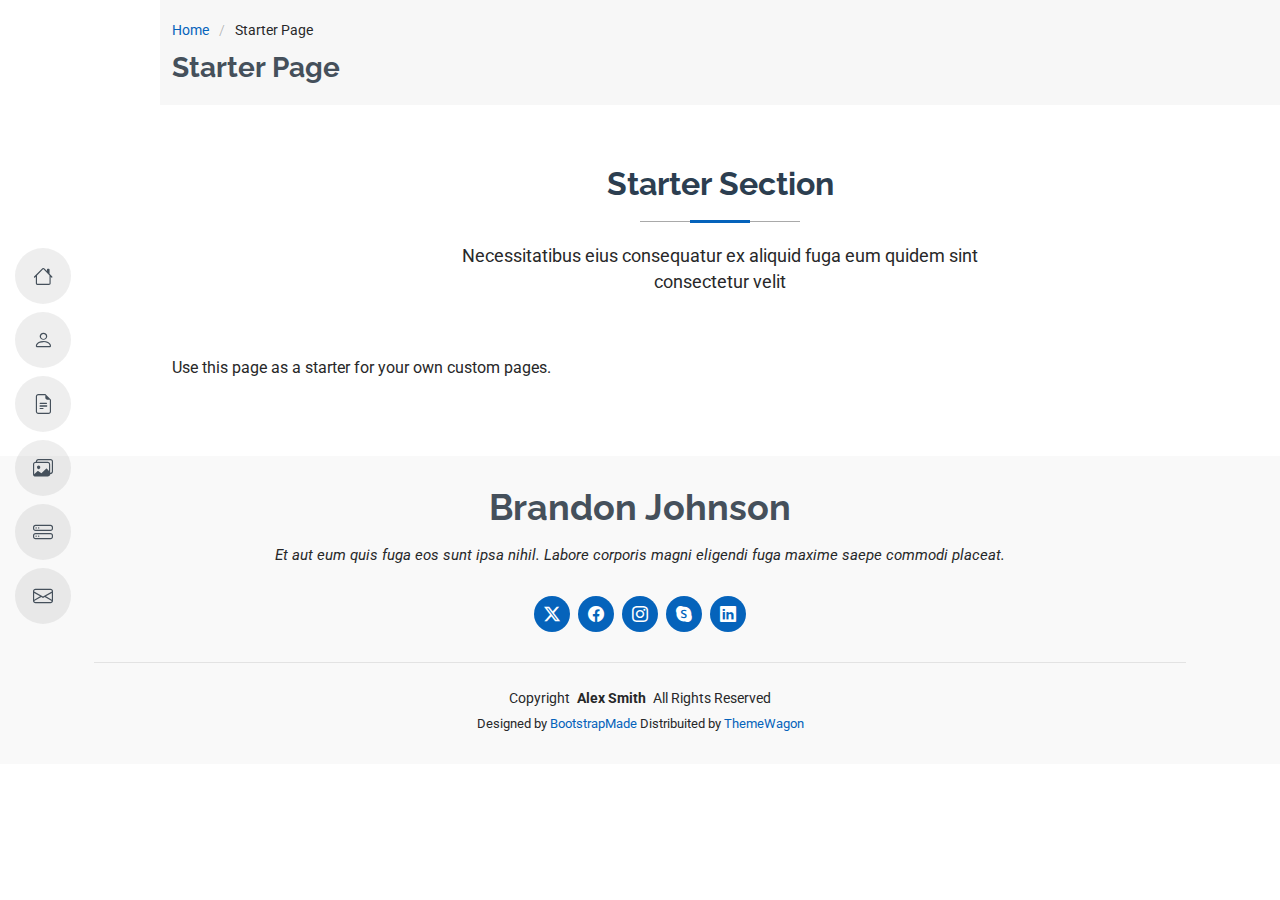
<file: starter-page.html>
<!DOCTYPE html>
<html lang="en">

<head>
  <meta charset="utf-8">
  <meta content="width=device-width, initial-scale=1.0" name="viewport">
  <title>Starter Page - MyResume Bootstrap Template</title>
  <meta content="" name="description">
  <meta content="" name="keywords">

  <!-- Favicons -->
  <link href="assets/img/favicon.png" rel="icon">
  <link href="assets/img/apple-touch-icon.png" rel="apple-touch-icon">

  <!-- Fonts -->
  <link href="https://fonts.googleapis.com" rel="preconnect">
  <link href="https://fonts.gstatic.com" rel="preconnect" crossorigin>
  <link href="https://fonts.googleapis.com/css2?family=Roboto:ital,wght@0,100;0,300;0,400;0,500;0,700;0,900;1,100;1,300;1,400;1,500;1,700;1,900&family=Poppins:ital,wght@0,100;0,200;0,300;0,400;0,500;0,600;0,700;0,800;0,900;1,100;1,200;1,300;1,400;1,500;1,600;1,700;1,800;1,900&family=Raleway:ital,wght@0,100;0,200;0,300;0,400;0,500;0,600;0,700;0,800;0,900;1,100;1,200;1,300;1,400;1,500;1,600;1,700;1,800;1,900&display=swap" rel="stylesheet">

  <!-- Vendor CSS Files -->
  <link href="assets/vendor/bootstrap/css/bootstrap.min.css" rel="stylesheet">
  <link href="assets/vendor/bootstrap-icons/bootstrap-icons.css" rel="stylesheet">
  <link href="assets/vendor/aos/aos.css" rel="stylesheet">
  <link href="assets/vendor/glightbox/css/glightbox.min.css" rel="stylesheet">
  <link href="assets/vendor/swiper/swiper-bundle.min.css" rel="stylesheet">

  <!-- Main CSS File -->
  <link href="assets/css/main.css" rel="stylesheet">

  <!-- =======================================================
  * Template Name: MyResume
  * Template URL: https://bootstrapmade.com/free-html-bootstrap-template-my-resume/
  * Updated: Jun 29 2024 with Bootstrap v5.3.3
  * Author: BootstrapMade.com
  * License: https://bootstrapmade.com/license/
  ======================================================== -->
</head>

<body class="starter-page-page">

  <header id="header" class="header d-flex flex-column justify-content-center">

    <i class="header-toggle d-xl-none bi bi-list"></i>

    <nav id="navmenu" class="navmenu">
      <ul>
        <li><a href="#hero"><i class="bi bi-house navicon"></i><span>Home</span></a></li>
        <li><a href="#about"><i class="bi bi-person navicon"></i><span>About</span></a></li>
        <li><a href="#resume"><i class="bi bi-file-earmark-text navicon"></i><span>Resume</span></a></li>
        <li><a href="#portfolio"><i class="bi bi-images navicon"></i><span>Portfolio</span></a></li>
        <li><a href="#services"><i class="bi bi-hdd-stack navicon"></i><span>Services</span></a></li>
        <li><a href="#contact"><i class="bi bi-envelope navicon"></i><span>Contact</span></a></li>
      </ul>
    </nav>

  </header>

  <main class="main">

    <!-- Page Title -->
    <div class="page-title" data-aos="fade">
      <div class="container">
        <nav class="breadcrumbs">
          <ol>
            <li><a href="index.html">Home</a></li>
            <li class="current">Starter Page</li>
          </ol>
        </nav>
        <h1>Starter Page</h1>
      </div>
    </div><!-- End Page Title -->

    <!-- Starter Section Section -->
    <section id="starter-section" class="starter-section section">

      <!-- Section Title -->
      <div class="container section-title" data-aos="fade-up">
        <h2>Starter Section</h2>
        <p>Necessitatibus eius consequatur ex aliquid fuga eum quidem sint consectetur velit</p>
      </div><!-- End Section Title -->

      <div class="container" data-aos="fade-up">
        <p>Use this page as a starter for your own custom pages.</p>
      </div>

    </section><!-- /Starter Section Section -->

  </main>

  <footer id="footer" class="footer position-relative light-background">
    <div class="container">
      <h3 class="sitename">Brandon Johnson</h3>
      <p>Et aut eum quis fuga eos sunt ipsa nihil. Labore corporis magni eligendi fuga maxime saepe commodi placeat.</p>
      <div class="social-links d-flex justify-content-center">
        <a href=""><i class="bi bi-twitter-x"></i></a>
        <a href=""><i class="bi bi-facebook"></i></a>
        <a href=""><i class="bi bi-instagram"></i></a>
        <a href=""><i class="bi bi-skype"></i></a>
        <a href=""><i class="bi bi-linkedin"></i></a>
      </div>
      <div class="container">
        <div class="copyright">
          <span>Copyright</span> <strong class="px-1 sitename">Alex Smith</strong> <span>All Rights Reserved</span>
        </div>
        <div class="credits">
          <!-- All the links in the footer should remain intact. -->
          <!-- You can delete the links only if you've purchased the pro version. -->
          <!-- Licensing information: https://bootstrapmade.com/license/ -->
          <!-- Purchase the pro version with working PHP/AJAX contact form: [buy-url] -->
          Designed by <a href="https://bootstrapmade.com/">BootstrapMade</a> Distribuited by <a href="https://themewagon.com">ThemeWagon</a>
        </div>
      </div>
    </div>
  </footer>

  <!-- Scroll Top -->
  <a href="#" id="scroll-top" class="scroll-top d-flex align-items-center justify-content-center"><i class="bi bi-arrow-up-short"></i></a>

  <!-- Preloader -->
  <div id="preloader"></div>

  <!-- Vendor JS Files -->
  <script src="assets/vendor/bootstrap/js/bootstrap.bundle.min.js"></script>
  <script src="assets/vendor/php-email-form/validate.js"></script>
  <script src="assets/vendor/aos/aos.js"></script>
  <script src="assets/vendor/typed.js/typed.umd.js"></script>
  <script src="assets/vendor/purecounter/purecounter_vanilla.js"></script>
  <script src="assets/vendor/waypoints/noframework.waypoints.js"></script>
  <script src="assets/vendor/glightbox/js/glightbox.min.js"></script>
  <script src="assets/vendor/imagesloaded/imagesloaded.pkgd.min.js"></script>
  <script src="assets/vendor/isotope-layout/isotope.pkgd.min.js"></script>
  <script src="assets/vendor/swiper/swiper-bundle.min.js"></script>

  <!-- Main JS File -->
  <script src="assets/js/main.js"></script>

</body>

</html>
</file>
<file: assets/css/main.css>
/* Fonts */
:root {
  --default-font: "Roboto",  system-ui, -apple-system, "Segoe UI", Roboto, "Helvetica Neue", Arial, "Noto Sans", "Liberation Sans", sans-serif, "Apple Color Emoji", "Segoe UI Emoji", "Segoe UI Symbol", "Noto Color Emoji";
  --heading-font: "Raleway",  sans-serif;
  --nav-font: "Poppins",  sans-serif;
}

/* Global Colors - The following color variables are used throughout the website. Updating them here will change the color scheme of the entire website */
:root { 
  --background-color: #ffffff; /* Background color for the entire website, including individual sections */
  --default-color: #272829; /* Default color used for the majority of the text content across the entire website */
  --heading-color: #45505b; /* Color for headings, subheadings and title throughout the website */
  --accent-color: #0563bb; /* Accent color that represents your brand on the website. It's used for buttons, links, and other elements that need to stand out */
  --surface-color: #ffffff; /* The surface color is used as a background of boxed elements within sections, such as cards, icon boxes, or other elements that require a visual separation from the global background. */
  --contrast-color: #ffffff; /* Contrast color for text, ensuring readability against backgrounds of accent, heading, or default colors. */
}

/* Nav Menu Colors - The following color variables are used specifically for the navigation menu. They are separate from the global colors to allow for more customization options */
:root {
  --nav-color: #45505b;  /* The default color of the main navmenu links */
  --nav-hover-color: #0563bb; /* Applied to main navmenu links when they are hovered over or active */
  --nav-mobile-background-color: #ffffff; /* Used as the background color for mobile navigation menu */
  --nav-dropdown-background-color: #ffffff; /* Used as the background color for dropdown items that appear when hovering over primary navigation items */
  --nav-dropdown-color: #212529; /* Used for navigation links of the dropdown items in the navigation menu. */
  --nav-dropdown-hover-color: #0563bb; /* Similar to --nav-hover-color, this color is applied to dropdown navigation links when they are hovered over. */
}

/* Color Presets - These classes override global colors when applied to any section or element, providing reuse of the sam color scheme. */

.light-background {
  --background-color: #f9f9f9;
  --surface-color: #ffffff;
}

.dark-background {
  --background-color: #060606;
  --default-color: #ffffff;
  --heading-color: #ffffff;
  --surface-color: #252525;
  --contrast-color: #ffffff;
}

/* Smooth scroll */
:root {
  scroll-behavior: smooth;
}

/*--------------------------------------------------------------
# General Styling & Shared Classes
--------------------------------------------------------------*/
body {
  color: var(--default-color);
  background-color: var(--background-color);
  font-family: var(--default-font);
}

a {
  color: var(--accent-color);
  text-decoration: none;
  transition: 0.3s;
}

a:hover {
  color: color-mix(in srgb, var(--accent-color), transparent 25%);
  text-decoration: none;
}

h1,
h2,
h3,
h4,
h5,
h6 {
  color: var(--heading-color);
  font-family: var(--heading-font);
}

.img-head {
  width: 28px;
  height: 28px;
  vertical-align: middle;
  margin-right: 8px;
  object-fit: contain;
}
.profile-img-wrapper {
  position: relative;
  display: inline-block;
  transition: all 0.3s ease;
}

.profile-img-wrapper img {
  border: 4px solid #007bff;
  border-radius: 15px;
  max-width: 100%;
  height: auto;
}

.profile-img-wrapper:hover {
  transform: scale(1.05);
  box-shadow: 0 8px 20px rgba(0, 123, 255, 0.3);
}

@media (max-width: 576px) {
  .profile-img-wrapper img {
    border-width: 3px;
  }
}
.lead {
  font-size: 1.1rem;
  line-height: 1.6;
}

.bg-light {
  background-color: #f8f9fa !important;
  transition: all 0.3s ease;
}

.bg-light:hover {
  transform: translateY(-2px);
  box-shadow: 0 6px 15px rgba(0, 123, 255, 0.2);
}

@media (max-width: 576px) {
  .lead {
    font-size: 1rem;
  }
}
/* PHP Email Form Messages
------------------------------*/
.php-email-form .error-message {
  display: none;
  background: #df1529;
  color: #ffffff;
  text-align: left;
  padding: 15px;
  margin-bottom: 24px;
  font-weight: 600;
}

.php-email-form .sent-message {
  display: none;
  color: #ffffff;
  background: #059652;
  text-align: center;
  padding: 15px;
  margin-bottom: 24px;
  font-weight: 600;
}

.php-email-form .loading {
  display: none;
  background: var(--surface-color);
  text-align: center;
  padding: 15px;
  margin-bottom: 24px;
}

.php-email-form .loading:before {
  content: "";
  display: inline-block;
  border-radius: 50%;
  width: 24px;
  height: 24px;
  margin: 0 10px -6px 0;
  border: 3px solid var(--accent-color);
  border-top-color: var(--surface-color);
  animation: php-email-form-loading 1s linear infinite;
}

@keyframes php-email-form-loading {
  0% {
    transform: rotate(0deg);
  }

  100% {
    transform: rotate(360deg);
  }
}

.hover-shadow {
  transition: all 0.3s ease-in-out;
}
.hover-shadow:hover {
  transform: translateY(-5px);
  box-shadow: 0 10px 20px rgba(0, 0, 0, 0.15) !important;
}
.card {
  border-radius: 10px !important;
}
.card-img-top {
  height: 200px;
  object-fit: cover;
}
.portfolio-filters .nav-link {
  transition: all 0.3s ease;
}
.portfolio-filters .nav-link:hover {
  background-color: #007bff;
  color: #fff;
}
.portfolio-filters .filter-active {
  background-color: #007bff;
  color: #fff;
  border-color: #007bff;
}

/*--------------------------------------------------------------
# Global Header
--------------------------------------------------------------*/
.header {
  color: var(--default-color);
  position: fixed;
  top: 0;
  left: 0;
  bottom: 0;
  padding: 0 15px;
  transition: all ease-in-out 0.3s;
  overflow-y: auto;
  z-index: 997;
  min-width: 200px;
}

.hover-shadow {
  transition: all 0.3s ease-in-out;
}
.hover-shadow:hover {
  transform: translateY(-5px);
  box-shadow: 0 10px 20px rgba(0, 0, 0, 0.15) !important;
}
.card {
  border-radius: 10px !important;
}
.card-title a:hover {
  color: #007bff !important;
}
.text-teal {
  color: #20c997 !important;
}
.text-indigo {
  color: #6610f2 !important;
}
.text-pink {
  color: #e83e8c !important;
}

 .hover-shadow {
   transition: all 0.3s ease-in-out;
 }
.hover-shadow:hover {
  transform: translateY(-5px);
  box-shadow: 0 10px 20px rgba(0, 0, 0, 0.15) !important;
}
.card {
  border-radius: 10px !important;
}
.card-img-top {
  height: 200px;
  object-fit: cover;
}
.portfolio-filters .nav-link {
  transition: all 0.3s ease;
}
.portfolio-filters .nav-link:hover {
  background-color: #007bff;
  color: #fff;
}
.portfolio-filters .filter-active {
  background-color: #007bff;
  color: #fff;
  border-color: #007bff;
}

@media (max-width: 1199px) {
  .header {
    background-color: var(--background-color);
    border-right: 1px solid color-mix(in srgb, var(--default-color), transparent 90%);
    width: 300px;
    left: -100%;
  }
}

@media (min-width: 1200px) and (max-width: 1600px) {
  .header~main {
    margin-left: 160px;
  }

  .header~main .hero {
    margin-left: -160px;
    width: 100vw;
  }
}

.header.header-show {
  left: 0;
}

.header .header-toggle {
  color: var(--contrast-color);
  background-color: var(--accent-color);
  font-size: 22px;
  display: flex;
  align-items: center;
  justify-content: center;
  width: 40px;
  height: 40px;
  border-radius: 50%;
  cursor: pointer;
  position: fixed;
  top: 15px;
  right: 15px;
  z-index: 9999;
  transition: background-color 0.3s;
}

.header .header-toggle:hover {
  color: var(--contrast-color);
  background-color: color-mix(in srgb, var(--accent-color) 90%, white 15%);
}

/*--------------------------------------------------------------
# Navigation Menu
--------------------------------------------------------------*/
.navmenu {
  padding: 0;
  z-index: 9997;
}

.navmenu ul {
  list-style: none;
  padding: 0 0 20px 0;
  margin: 0;
  width: 140px;
}

.navmenu a,
.navmenu a:focus {
  color: var(--nav-color);
  font-family: var(--nav-font);
  display: flex;
  align-items: center;
  padding: 10px 18px;
  margin-bottom: 8px;
  font-size: 15px;
  border-radius: 50px;
  background: color-mix(in srgb, var(--default-color), transparent 92%);
  height: 56px;
  width: 100%;
  overflow: hidden;
  transition: 0.3s;
}

.navmenu a i,
.navmenu a:focus i {
  font-size: 20px;
}

.navmenu a span,
.navmenu a:focus span {
  padding: 0 5px 0 7px;
}

@media (min-width: 992px) {

  .navmenu a,
  .navmenu a:focus {
    max-width: 56px;
  }

  .navmenu a span,
  .navmenu a:focus span {
    display: none;
  }
}

.navmenu a:hover,
.navmenu .active,
.navmenu .active:focus,
.navmenu li:hover>a {
  color: var(--contrast-color);
  background: var(--nav-hover-color);
}

.navmenu a:hover,
.navmenu li:hover>a {
  max-width: 100%;
  color: var(--contrast-color);
}

.navmenu a:hover span,
.navmenu li:hover>a span {
  display: block;
}

/*--------------------------------------------------------------
# Global Footer
--------------------------------------------------------------*/
.footer {
  color: var(--default-color);
  background-color: var(--background-color);
  font-size: 14px;
  text-align: center;
  padding: 30px 0;
  position: relative;
}

.footer h3 {
  font-size: 36px;
  font-weight: 700;
  position: relative;
  padding: 0;
  margin: 0 0 15px 0;
}

.footer p {
  font-size: 15px;
  font-style: italic;
  padding: 0;
  margin: 0 0 30px 0;
}

.footer .social-links {
  margin: 0 0 30px 0;
}

.footer .social-links a {
  font-size: 16px;
  display: flex;
  align-items: center;
  justify-content: center;
  background: var(--accent-color);
  color: var(--contrast-color);
  line-height: 1;
  margin: 0 4px;
  border-radius: 50%;
  text-align: center;
  width: 36px;
  height: 36px;
  transition: 0.3s;
}

.footer .social-links a:hover {
  background: color-mix(in srgb, var(--accent-color), transparent 20%);
  text-decoration: none;
}

.footer .copyright {
  padding-top: 25px;
  border-top: 1px solid color-mix(in srgb, var(--default-color), transparent 90%);
}

.footer .credits {
  font-size: 13px;
  padding-top: 5px;
}

/*--------------------------------------------------------------
# Preloader
--------------------------------------------------------------*/
#preloader {
  position: fixed;
  inset: 0;
  z-index: 999999;
  overflow: hidden;
  background: var(--background-color);
  transition: all 0.6s ease-out;
}

#preloader:before {
  content: "";
  position: fixed;
  top: calc(50% - 30px);
  left: calc(50% - 30px);
  border: 6px solid #ffffff;
  border-color: var(--accent-color) transparent var(--accent-color) transparent;
  border-radius: 50%;
  width: 60px;
  height: 60px;
  animation: animate-preloader 1.5s linear infinite;
}

@keyframes animate-preloader {
  0% {
    transform: rotate(0deg);
  }

  100% {
    transform: rotate(360deg);
  }
}

/*--------------------------------------------------------------
# Scroll Top Button
--------------------------------------------------------------*/
.scroll-top {
  position: fixed;
  visibility: hidden;
  opacity: 0;
  right: 15px;
  bottom: -15px;
  z-index: 99999;
  background-color: var(--accent-color);
  width: 44px;
  height: 44px;
  border-radius: 50px;
  transition: all 0.4s;
}

.scroll-top i {
  font-size: 24px;
  color: var(--contrast-color);
  line-height: 0;
}

.scroll-top:hover {
  background-color: color-mix(in srgb, var(--accent-color), transparent 20%);
  color: var(--contrast-color);
}

.scroll-top.active {
  visibility: visible;
  opacity: 1;
  bottom: 15px;
}

/*--------------------------------------------------------------
# Disable aos animation delay on mobile devices
--------------------------------------------------------------*/
@media screen and (max-width: 768px) {
  [data-aos-delay] {
    transition-delay: 0 !important;
  }
}

/*--------------------------------------------------------------
# Global Page Titles & Breadcrumbs
--------------------------------------------------------------*/
.page-title {
  --background-color: color-mix(in srgb, var(--default-color), transparent 96%);
  color: var(--default-color);
  background-color: var(--background-color);
  padding: 20px 0;
  position: relative;
}

.page-title h1 {
  font-size: 28px;
  font-weight: 700;
  margin: 0;
}

.page-title .breadcrumbs ol {
  display: flex;
  flex-wrap: wrap;
  list-style: none;
  padding: 0 0 10px 0;
  margin: 0;
  font-size: 14px;
  font-weight: 400;
}

.page-title .breadcrumbs ol li+li {
  padding-left: 10px;
}

.page-title .breadcrumbs ol li+li::before {
  content: "/";
  display: inline-block;
  padding-right: 10px;
  color: color-mix(in srgb, var(--default-color), transparent 70%);
}

/*--------------------------------------------------------------
# Global Sections
--------------------------------------------------------------*/
section,
.section {
  color: var(--default-color);
  background-color: var(--background-color);
  padding: 60px 0;
  overflow: clip;
}

/*--------------------------------------------------------------
# Global Section Titles
--------------------------------------------------------------*/
.section-title {
  text-align: center;
  padding-bottom: 60px;
  position: relative;
}

.section-title h2 {
  font-size: 32px;
  font-weight: 700;
  margin-bottom: 20px;
  padding-bottom: 20px;
  position: relative;
}

.section-title h2:before {
  content: "";
  position: absolute;
  display: block;
  width: 160px;
  height: 1px;
  background: color-mix(in srgb, var(--default-color), transparent 60%);
  left: 0;
  right: 0;
  bottom: 1px;
  margin: auto;
}

.section-title h2::after {
  content: "";
  position: absolute;
  display: block;
  width: 60px;
  height: 3px;
  background: var(--accent-color);
  left: 0;
  right: 0;
  bottom: 0;
  margin: auto;
}

.section-title p {
  margin-bottom: 0;
}

/*--------------------------------------------------------------
# Hero Section
--------------------------------------------------------------*/
.hero {
  width: 100%;
  min-height: 100vh;
  position: relative;
  padding: 80px 0;
  display: flex;
  align-items: center;
  justify-content: center;
}

.hero img {
  position: absolute;
  inset: 0;
  display: block;
  width: 100%;
  height: 100%;
  object-fit: cover;
  z-index: 1;
}

.hero:before {
  content: "";
  background: color-mix(in srgb, var(--background-color), transparent 30%);
  position: absolute;
  inset: 0;
  z-index: 2;
}

.hero .container {
  position: relative;
  z-index: 3;
}

.hero h2 {
  margin: 0;
  font-size: 64px;
  font-weight: 700;
}

.hero p {
  margin: 5px 0 0 0;
  font-size: 26px;
}

.hero p span {
  letter-spacing: 1px;
  border-bottom: 2px solid var(--accent-color);
}

.hero .social-links {
  margin-top: 25px;
}

.hero .social-links a {
  font-size: 20px;
  display: inline-block;
  color: color-mix(in srgb, var(--default-color), transparent 30%);
  line-height: 1;
  margin-right: 20px;
  transition: 0.3s;
}

.hero .social-links a:hover {
  color: var(--accent-color);
}

@media (max-width: 768px) {
  .hero h2 {
    font-size: 32px;
  }

  .hero p {
    font-size: 20px;
  }
}

/*--------------------------------------------------------------
# About Section
--------------------------------------------------------------*/
.about .content h2 {
  font-weight: 700;
  font-size: 24px;
}

.about .content ul {
  list-style: none;
  padding: 0;
}

.about .content ul li {
  margin-bottom: 20px;
  display: flex;
  align-items: center;
}

.about .content ul strong {
  margin-right: 10px;
}

.about .content ul i {
  font-size: 16px;
  margin-right: 5px;
  color: var(--accent-color);
  line-height: 0;
}

/*--------------------------------------------------------------
# Stats Section
--------------------------------------------------------------*/
.stats i {
  background-color: var(--accent-color);
  color: var(--contrast-color);
  width: 54px;
  height: 54px;
  font-size: 24px;
  border-radius: 50px;
  display: inline-flex;
  align-items: center;
  justify-content: center;
  position: relative;
  z-index: 1;
}

.stats .stats-item {
  margin-top: 10px;
  width: 100%;
  position: relative;
  text-align: center;
  z-index: 0;
}

.stats .stats-item span {
  font-size: 36px;
  display: block;
  font-weight: 700;
  color: color-mix(in srgb, var(--default-color), transparent 20%);
}

.stats .stats-item p {
  padding: 0;
  margin: 0;
  color: color-mix(in srgb, var(--default-color), transparent 50%);
  font-size: 16px;
}

/*--------------------------------------------------------------
# Skills Section
--------------------------------------------------------------*/
.skills .progress {
  height: 60px;
  display: block;
  background: none;
  border-radius: 0;
}

.skills .progress .skill {
  color: var(--heading-color);
  padding: 0;
  margin: 0 0 6px 0;
  text-transform: uppercase;
  display: block;
  font-weight: 600;
  font-family: var(--heading-font);
}

.skills .progress .skill .val {
  float: right;
  font-style: normal;
}

.skills .progress-bar-wrap {
  background: color-mix(in srgb, var(--default-color), transparent 90%);
  height: 10px;
}

.skills .progress-bar {
  width: 1px;
  height: 10px;
  transition: 0.9s;
  background-color: var(--accent-color);
}

/*--------------------------------------------------------------
# Resume Section
--------------------------------------------------------------*/
.resume .resume-title {
  color: var(--heading-color);
  font-size: 26px;
  font-weight: 700;
  margin-top: 20px;
  margin-bottom: 20px;
}

.resume .resume-item {
  padding: 0 0 20px 20px;
  margin-top: -2px;
  border-left: 2px solid var(--accent-color);
  position: relative;
}

.resume .resume-item h4 {
  line-height: 18px;
  font-size: 18px;
  font-weight: 600;
  text-transform: uppercase;
  color: color-mix(in srgb, var(--default-color), transparent 20%);
  margin-bottom: 10px;
}

.resume .resume-item h5 {
  font-size: 16px;
  padding: 5px 15px;
  display: inline-block;
  font-weight: 600;
  margin-bottom: 10px;
}

.resume .resume-item ul {
  padding-left: 20px;
}

.resume .resume-item ul li {
  padding-bottom: 10px;
}

.resume .resume-item:last-child {
  padding-bottom: 0;
}

.resume .resume-item::before {
  content: "";
  position: absolute;
  width: 16px;
  height: 16px;
  border-radius: 50px;
  left: -9px;
  top: 0;
  background: var(--background-color);
  border: 2px solid var(--accent-color);
}

/*--------------------------------------------------------------
# Portfolio Section
--------------------------------------------------------------*/
.portfolio .portfolio-filters {
  padding: 0;
  margin: 0 auto 20px auto;
  list-style: none;
  text-align: center;
}

.portfolio .portfolio-filters li {
  cursor: pointer;
  display: inline-block;
  padding: 8px 20px 10px 20px;
  margin: 0;
  font-size: 15px;
  font-weight: 500;
  line-height: 1;
  margin-bottom: 5px;
  border-radius: 50px;
  transition: all 0.3s ease-in-out;
  font-family: var(--heading-font);
}

.portfolio .portfolio-filters li:hover,
.portfolio .portfolio-filters li.filter-active {
  color: var(--contrast-color);
  background-color: var(--accent-color);
}

.portfolio .portfolio-filters li:first-child {
  margin-left: 0;
}

.portfolio .portfolio-filters li:last-child {
  margin-right: 0;
}

@media (max-width: 575px) {
  .portfolio .portfolio-filters li {
    font-size: 14px;
    margin: 0 0 10px 0;
  }
}

.portfolio .portfolio-item {
  position: relative;
  overflow: hidden;
}

.portfolio .portfolio-item .portfolio-info {
  opacity: 0;
  position: absolute;
  left: 12px;
  right: 12px;
  bottom: -100%;
  z-index: 3;
  transition: all ease-in-out 0.5s;
  background: color-mix(in srgb, var(--background-color), transparent 10%);
  padding: 15px;
}

.portfolio .portfolio-item .portfolio-info h4 {
  font-size: 18px;
  font-weight: 600;
  padding-right: 50px;
}

.portfolio .portfolio-item .portfolio-info p {
  color: color-mix(in srgb, var(--default-color), transparent 30%);
  font-size: 14px;
  margin-bottom: 0;
  padding-right: 50px;
}

.portfolio .portfolio-item .portfolio-info .preview-link,
.portfolio .portfolio-item .portfolio-info .details-link {
  position: absolute;
  right: 50px;
  font-size: 24px;
  top: calc(50% - 14px);
  color: color-mix(in srgb, var(--default-color), transparent 30%);
  transition: 0.3s;
  line-height: 0;
}

.portfolio .portfolio-item .portfolio-info .preview-link:hover,
.portfolio .portfolio-item .portfolio-info .details-link:hover {
  color: var(--accent-color);
}

.portfolio .portfolio-item .portfolio-info .details-link {
  right: 14px;
  font-size: 28px;
}

.portfolio .portfolio-item:hover .portfolio-info {
  opacity: 1;
  bottom: 0;
}

/*--------------------------------------------------------------
# Services Section
--------------------------------------------------------------*/

.services.section {
  padding: 60px 0;
}

.section-title h2 {
  font-weight: 700;
  color: #2c3e50;
  margin-bottom: 20px;
}

.section-title p {
  max-width: 600px;
  margin: 0 auto;
  font-size: 1.1rem;
}

.service-link {
  border-width: 2px;
  border-radius: 50px;
  padding: 12px 30px;
  font-weight: 500;
  transition: all 0.3s ease;
}

.service-link:hover {
  background-color: #007bff;
  color: #fff;
  border-color: #007bff;
  transform: translateY(-2px);
  box-shadow: 0 4px 12px rgba(0, 123, 255, 0.3);
}

.service-link i {
  font-size: 1.2rem;
}

.services .service-item {
  background-color: var(--surface-color);
  box-shadow: 0px 5px 90px 0px rgba(0, 0, 0, 0.1);
  height: 100%;
  padding: 60px 30px;
  text-align: center;
  transition: 0.3s;
  border-radius: 5px;
}

.services .service-item .icon {
  margin: 0 auto;
  width: 100px;
  height: 100px;
  display: flex;
  align-items: center;
  justify-content: center;
  transition: ease-in-out 0.3s;
  position: relative;
}

.services .service-item .icon i {
  font-size: 36px;
  transition: 0.5s;
  position: relative;
}

.services .service-item .icon svg {
  position: absolute;
  top: 0;
  left: 0;
}

.services .service-item .icon svg path {
  transition: 0.5s;
  fill: color-mix(in srgb, var(--default-color), transparent 95%);
}

.services .service-item h3 {
  font-weight: 700;
  margin: 10px 0 15px 0;
  font-size: 22px;
}

.services .service-item p {
  line-height: 24px;
  font-size: 14px;
  margin-bottom: 0;
}

.services .service-item:hover {
  box-shadow: 0px 5px 35px 0px rgba(0, 0, 0, 0.1);
}

.services .service-item.item-cyan i {
  color: #0dcaf0;
}

.services .service-item.item-cyan:hover .icon i {
  color: #fff;
}

.services .service-item.item-cyan:hover .icon path {
  fill: #0dcaf0;
}

.services .service-item.item-orange i {
  color: #fd7e14;
}

.services .service-item.item-orange:hover .icon i {
  color: #fff;
}

.services .service-item.item-orange:hover .icon path {
  fill: #fd7e14;
}

.services .service-item.item-teal i {
  color: #20c997;
}

.services .service-item.item-teal:hover .icon i {
  color: #fff;
}

.services .service-item.item-teal:hover .icon path {
  fill: #20c997;
}

.services .service-item.item-red i {
  color: #df1529;
}

.services .service-item.item-red:hover .icon i {
  color: #fff;
}

.services .service-item.item-red:hover .icon path {
  fill: #df1529;
}

.services .service-item.item-indigo i {
  color: #6610f2;
}

.services .service-item.item-indigo:hover .icon i {
  color: #fff;
}

.services .service-item.item-indigo:hover .icon path {
  fill: #6610f2;
}

.services .service-item.item-pink i {
  color: #f3268c;
}

.services .service-item.item-pink:hover .icon i {
  color: #fff;
}

.services .service-item.item-pink:hover .icon path {
  fill: #f3268c;
}

/*--------------------------------------------------------------
# Testimonials Section
--------------------------------------------------------------*/
.testimonials .testimonials-carousel,
.testimonials .testimonials-slider {
  overflow: hidden;
}

.testimonials .testimonial-item .testimonial-content {
  border-left: 3px solid var(--accent-color);
  padding-left: 30px;
}

.testimonials .testimonial-item .testimonial-img {
  border-radius: 50%;
  border: 4px solid var(--background-color);
  margin: 0 auto;
}

.testimonials .testimonial-item h3 {
  font-size: 20px;
  font-weight: bold;
  margin: 10px 0 5px 0;
}

.testimonials .testimonial-item h4 {
  font-size: 14px;
  color: color-mix(in srgb, var(--default-color), transparent 40%);
  margin: 0 0 10px 0;
}

.testimonials .testimonial-item .stars i {
  color: #ffc107;
  margin: 0 1px;
}

.testimonials .testimonial-item .quote-icon-left,
.testimonials .testimonial-item .quote-icon-right {
  color: color-mix(in srgb, var(--accent-color), transparent 50%);
  font-size: 26px;
  line-height: 0;
}

.testimonials .testimonial-item .quote-icon-left {
  display: inline-block;
  left: -5px;
  position: relative;
}

.testimonials .testimonial-item .quote-icon-right {
  display: inline-block;
  right: -5px;
  position: relative;
  top: 10px;
  transform: scale(-1, -1);
}

.testimonials .testimonial-item p {
  font-style: italic;
}

.testimonials .swiper-wrapper {
  height: auto;
}

.testimonials .swiper-pagination {
  margin-top: 30px;
  position: relative;
}

.testimonials .swiper-pagination .swiper-pagination-bullet {
  width: 12px;
  height: 12px;
  background-color: color-mix(in srgb, var(--default-color), transparent 85%);
  opacity: 1;
}

.testimonials .swiper-pagination .swiper-pagination-bullet-active {
  background-color: var(--accent-color);
}

/*--------------------------------------------------------------
# Contact Section
--------------------------------------------------------------*/
.contact .info-item+.info-item {
  margin-top: 40px;
}

.contact .info-item i {
  color: var(--accent-color);
  background: color-mix(in srgb, var(--accent-color), transparent 92%);
  font-size: 20px;
  width: 44px;
  height: 44px;
  display: flex;
  justify-content: center;
  align-items: center;
  border-radius: 50px;
  transition: all 0.3s ease-in-out;
  margin-right: 15px;
}

.contact .info-item h3 {
  padding: 0;
  font-size: 18px;
  font-weight: 700;
  margin-bottom: 5px;
}

.contact .info-item p {
  padding: 0;
  margin-bottom: 0;
  font-size: 14px;
}

.contact .info-item:hover i {
  background: var(--accent-color);
  color: var(--contrast-color);
}

.contact .php-email-form {
  height: 100%;
}

.contact .php-email-form input[type=text],
.contact .php-email-form input[type=email],
.contact .php-email-form textarea {
  font-size: 14px;
  padding: 10px 15px;
  box-shadow: none;
  border-radius: 0;
  color: var(--default-color);
  background-color: color-mix(in srgb, var(--background-color), transparent 50%);
  border-color: color-mix(in srgb, var(--default-color), transparent 80%);
}

.contact .php-email-form input[type=text]:focus,
.contact .php-email-form input[type=email]:focus,
.contact .php-email-form textarea:focus {
  border-color: var(--accent-color);
}

.contact .php-email-form input[type=text]::placeholder,
.contact .php-email-form input[type=email]::placeholder,
.contact .php-email-form textarea::placeholder {
  color: color-mix(in srgb, var(--default-color), transparent 70%);
}

.contact .php-email-form button[type=submit] {
  color: var(--contrast-color);
  background: var(--accent-color);
  border: 0;
  padding: 10px 30px;
  transition: 0.4s;
  border-radius: 50px;
}

.contact .php-email-form button[type=submit]:hover {
  background: color-mix(in srgb, var(--accent-color), transparent 25%);
}

/*--------------------------------------------------------------
# Portfolio Details Section
--------------------------------------------------------------*/
.portfolio-details .portfolio-details-slider img {
  width: 100%;
}

.portfolio-details .swiper-wrapper {
  height: auto;
}

.portfolio-details .swiper-button-prev,
.portfolio-details .swiper-button-next {
  width: 48px;
  height: 48px;
}

.portfolio-details .swiper-button-prev:after,
.portfolio-details .swiper-button-next:after {
  color: rgba(255, 255, 255, 0.8);
  background-color: rgba(0, 0, 0, 0.15);
  font-size: 24px;
  border-radius: 50%;
  width: 48px;
  height: 48px;
  display: flex;
  align-items: center;
  justify-content: center;
  transition: 0.3s;
}

.portfolio-details .swiper-button-prev:hover:after,
.portfolio-details .swiper-button-next:hover:after {
  background-color: rgba(0, 0, 0, 0.3);
}

@media (max-width: 575px) {

  .portfolio-details .swiper-button-prev,
  .portfolio-details .swiper-button-next {
    display: none;
  }
}

.portfolio-details .swiper-pagination {
  margin-top: 20px;
  position: relative;
}

.portfolio-details .swiper-pagination .swiper-pagination-bullet {
  width: 10px;
  height: 10px;
  background-color: color-mix(in srgb, var(--default-color), transparent 85%);
  opacity: 1;
}

.portfolio-details .swiper-pagination .swiper-pagination-bullet-active {
  background-color: var(--accent-color);
}

.portfolio-details .portfolio-info h3 {
  font-size: 22px;
  font-weight: 700;
  margin-bottom: 20px;
  padding-bottom: 20px;
  position: relative;
}

.portfolio-details .portfolio-info h3:after {
  content: "";
  position: absolute;
  display: block;
  width: 50px;
  height: 3px;
  background: var(--accent-color);
  left: 0;
  bottom: 0;
}

.portfolio-details .portfolio-info ul {
  list-style: none;
  padding: 0;
  font-size: 15px;
}

.portfolio-details .portfolio-info ul li {
  display: flex;
  flex-direction: column;
  padding-bottom: 15px;
}

.portfolio-details .portfolio-info ul strong {
  text-transform: uppercase;
  font-weight: 400;
  color: color-mix(in srgb, var(--default-color), transparent 50%);
  font-size: 14px;
}

.portfolio-details .portfolio-info .btn-visit {
  padding: 8px 40px;
  background: var(--accent-color);
  color: var(--contrast-color);
  border-radius: 50px;
  transition: 0.3s;
}

.portfolio-details .portfolio-info .btn-visit:hover {
  background: color-mix(in srgb, var(--accent-color), transparent 20%);
}

.portfolio-details .portfolio-description h2 {
  font-size: 26px;
  font-weight: 700;
  margin-bottom: 20px;
}

.portfolio-details .portfolio-description p {
  padding: 0;
}

.portfolio-details .portfolio-description .testimonial-item {
  padding: 30px 30px 0 30px;
  position: relative;
  background: color-mix(in srgb, var(--default-color), transparent 97%);
  margin-bottom: 50px;
}

.portfolio-details .portfolio-description .testimonial-item .testimonial-img {
  width: 90px;
  border-radius: 50px;
  border: 6px solid var(--background-color);
  float: left;
  margin: 0 10px 0 0;
}

.portfolio-details .portfolio-description .testimonial-item h3 {
  font-size: 18px;
  font-weight: bold;
  margin: 15px 0 5px 0;
  padding-top: 20px;
}

.portfolio-details .portfolio-description .testimonial-item h4 {
  font-size: 14px;
  color: #6c757d;
  margin: 0;
}

.portfolio-details .portfolio-description .testimonial-item .quote-icon-left,
.portfolio-details .portfolio-description .testimonial-item .quote-icon-right {
  color: color-mix(in srgb, var(--accent-color), transparent 50%);
  font-size: 26px;
  line-height: 0;
}

.portfolio-details .portfolio-description .testimonial-item .quote-icon-left {
  display: inline-block;
  left: -5px;
  position: relative;
}

.portfolio-details .portfolio-description .testimonial-item .quote-icon-right {
  display: inline-block;
  right: -5px;
  position: relative;
  top: 10px;
  transform: scale(-1, -1);
}

.portfolio-details .portfolio-description .testimonial-item p {
  font-style: italic;
  margin: 0 0 15px 0 0 0;
  padding: 0;
}

/*--------------------------------------------------------------
# Service Details Section
--------------------------------------------------------------*/
.service-details .service-box {
  padding: 20px;
  box-shadow: 0px 2px 20px rgba(0, 0, 0, 0.1);
}

.service-details .service-box+.service-box {
  margin-top: 30px;
}

.service-details .service-box h4 {
  font-size: 20px;
  font-weight: 700;
  border-bottom: 2px solid color-mix(in srgb, var(--default-color), transparent 92%);
  padding-bottom: 15px;
  margin-bottom: 15px;
}

.service-details .services-list a {
  color: color-mix(in srgb, var(--default-color), transparent 20%);
  background-color: color-mix(in srgb, var(--default-color), transparent 96%);
  display: flex;
  align-items: center;
  padding: 12px 15px;
  margin-top: 15px;
  transition: 0.3s;
}

.service-details .services-list a:first-child {
  margin-top: 0;
}

.service-details .services-list a i {
  font-size: 16px;
  margin-right: 8px;
  color: var(--accent-color);
}

.service-details .services-list a.active {
  color: var(--contrast-color);
  background-color: var(--accent-color);
}

.service-details .services-list a.active i {
  color: var(--contrast-color);
}

.service-details .services-list a:hover {
  background-color: color-mix(in srgb, var(--accent-color), transparent 95%);
  color: var(--accent-color);
}

.service-details .download-catalog a {
  color: var(--default-color);
  display: flex;
  align-items: center;
  padding: 10px 0;
  transition: 0.3s;
  border-top: 1px solid color-mix(in srgb, var(--default-color), transparent 90%);
}

.service-details .download-catalog a:first-child {
  border-top: 0;
  padding-top: 0;
}

.service-details .download-catalog a:last-child {
  padding-bottom: 0;
}

.service-details .download-catalog a i {
  font-size: 24px;
  margin-right: 8px;
  color: var(--accent-color);
}

.service-details .download-catalog a:hover {
  color: var(--accent-color);
}

.service-details .help-box {
  background-color: var(--accent-color);
  color: var(--contrast-color);
  margin-top: 30px;
  padding: 30px 15px;
}

.service-details .help-box .help-icon {
  font-size: 48px;
}

.service-details .help-box h4,
.service-details .help-box a {
  color: var(--contrast-color);
}

.service-details .services-img {
  margin-bottom: 20px;
}

.service-details h3 {
  font-size: 26px;
  font-weight: 700;
}

.service-details p {
  font-size: 15px;
}

.service-details ul {
  list-style: none;
  padding: 0;
  font-size: 15px;
}

.service-details ul li {
  padding: 5px 0;
  display: flex;
  align-items: center;
}

.service-details ul i {
  font-size: 20px;
  margin-right: 8px;
  color: var(--accent-color);
}

/*--------------------------------------------------------------
# Starter Section Section
--------------------------------------------------------------*/
.starter-section {
  /* Add your styles here */
}
</file>
